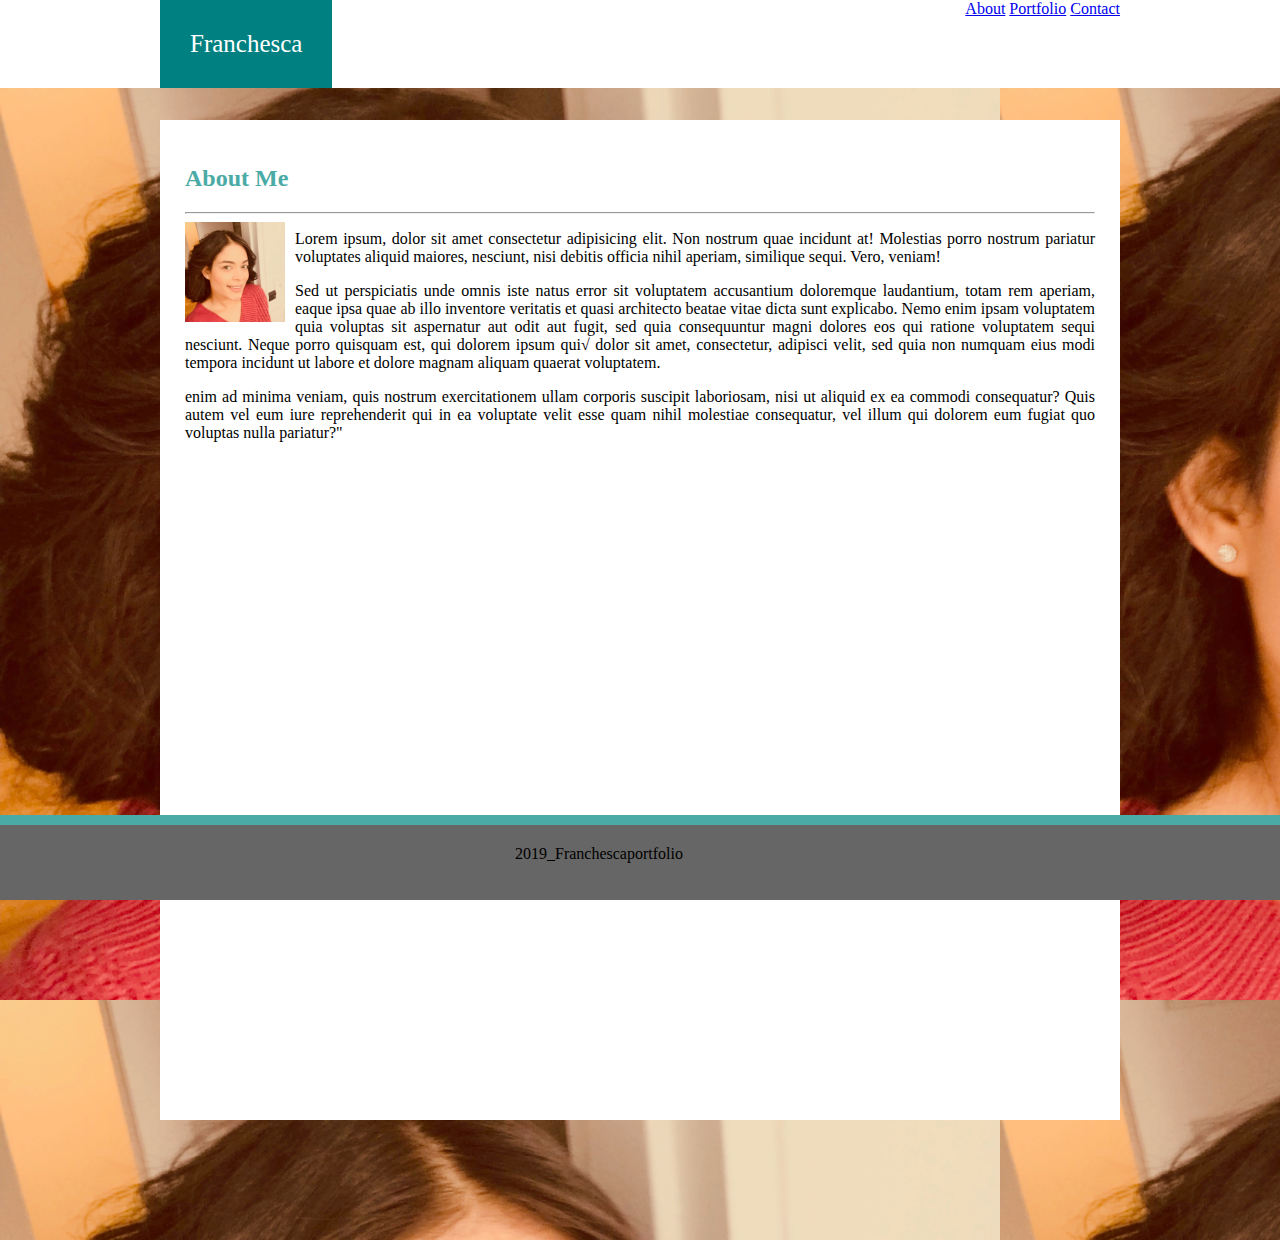
<file: index.html>
<!DOCTYPE html>
<html>
<head>
    <meta charset="utf-8" />
    <title>portfolio</title>
    <link rel="stylesheet" type="text/css" href="style.css" />
    
</head>
<body>          
    <div class="header">
            
          <div class="innerheader">

            <div id= "logo">Franchesca</div>
            <nav id="nav">
              <a href= "index.html">About</a>
              <a href= "portfolio.html">Portfolio</a>
              <a href= "contact.html">Contact</a>
            </nav>

          </div>
    </div>

<div class= "container">
  <div class= "article">
  <h2> About Me </h2>
  <hr>
  <img src= "me.jpeg" alt= "mypicture" height= "100"  height="100" class="photo">
  <p class="text">Lorem ipsum, dolor sit amet consectetur adipisicing elit. Non nostrum quae incidunt at! Molestias porro nostrum pariatur voluptates aliquid maiores, nesciunt, nisi debitis officia nihil aperiam, similique sequi. Vero, veniam!</p>

  <p class="text">Sed ut perspiciatis unde omnis iste natus error sit voluptatem accusantium doloremque laudantium, totam rem aperiam, eaque ipsa quae ab illo inventore veritatis et quasi architecto beatae vitae dicta sunt explicabo. Nemo enim ipsam voluptatem quia voluptas sit aspernatur aut odit aut fugit, sed quia consequuntur magni dolores eos qui ratione voluptatem sequi nesciunt. Neque porro quisquam est, qui dolorem ipsum qui√ dolor sit amet, consectetur, adipisci velit, sed quia non numquam eius modi tempora incidunt ut labore et dolore magnam aliquam quaerat voluptatem. </p>
  
  <p class="text">enim ad minima veniam, quis nostrum exercitationem ullam corporis suscipit laboriosam, nisi ut aliquid ex ea commodi consequatur? Quis autem vel eum iure reprehenderit qui in ea voluptate velit esse quam nihil molestiae consequatur, vel illum qui dolorem eum fugiat quo voluptas nulla pariatur?"</p>
  
  
</div>

</div>

<footer>
  <div class= "copyright">2019_Franchescaportfolio
  </div>
</footer>


</body>

</html>
</file>
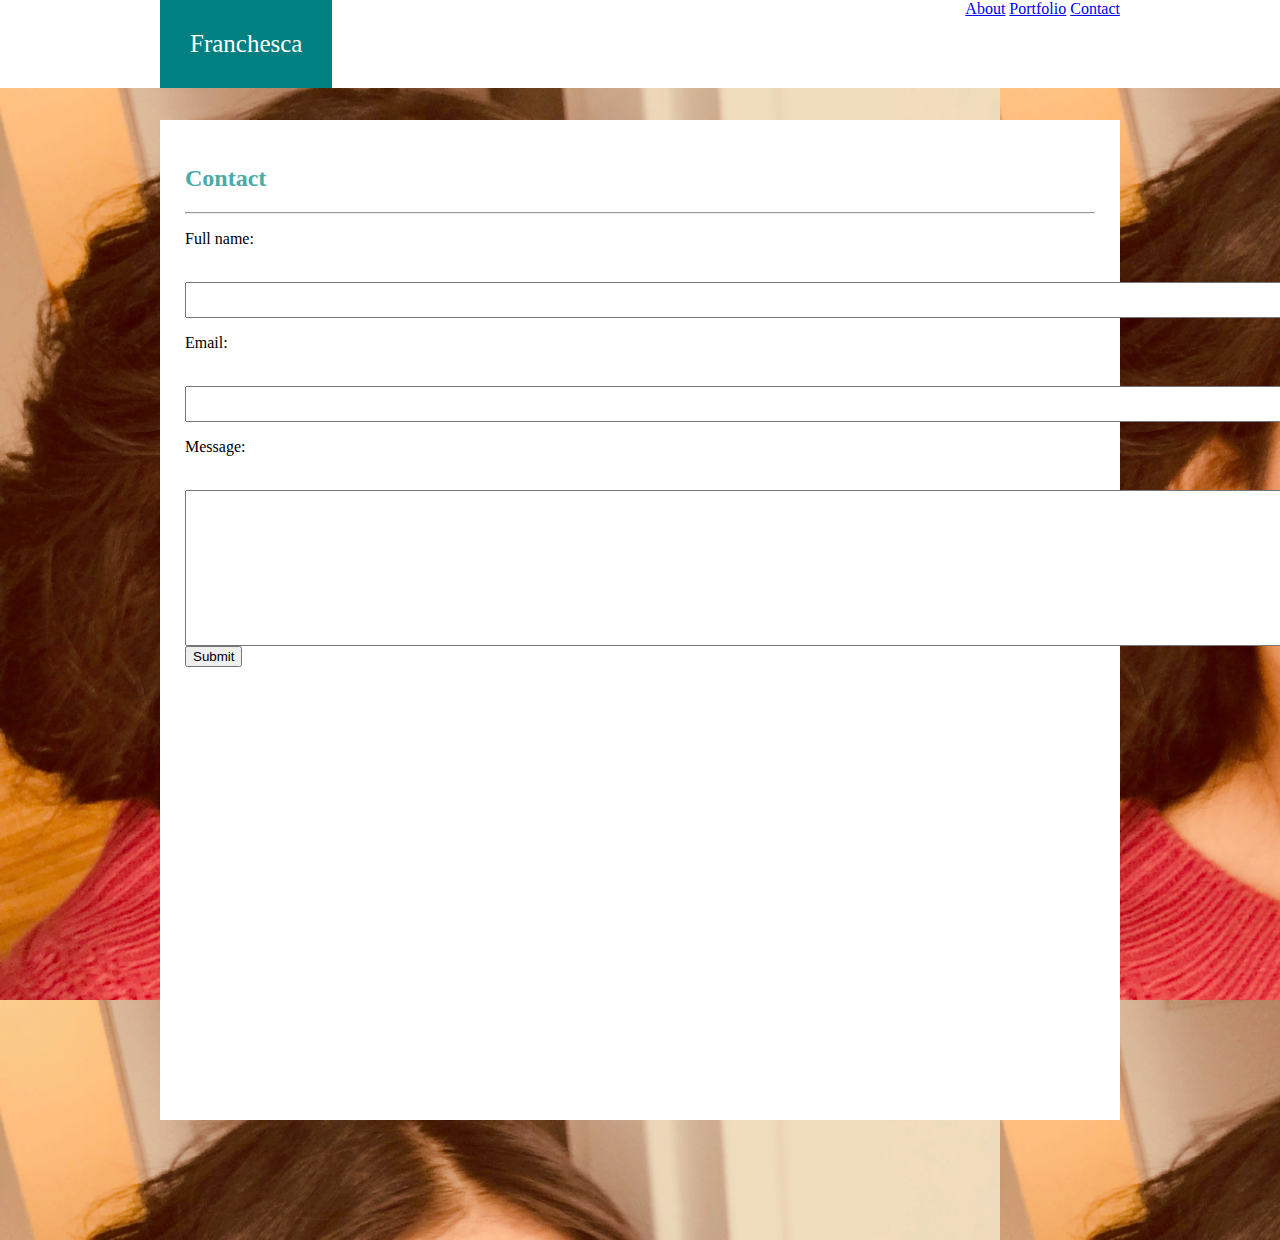
<file: contact.html>
<!DOCTYPE <!DOCTYPE html>
<html>
<head>
    <meta charset="utf-8" />
    <title>portfolio</title>
    <link rel="stylesheet" type="text/css" href="style.css" />
    
</head>
<body>          
    <div class="header">
            
          <div class="innerheader">

            <div id= "logo">Franchesca</div>
            <nav id="nav">
              <a href= "index.html">About</a>
              <a href= "portfolio.html">Portfolio</a>
              <a href= "contact.html">Contact</a>
            </nav>

          </div>
    </div>

<div class= "container">
  <div class= "article">
  <h2> Contact </h2>
  <hr>

  <form action="/action_page.php">
    <p> Full name:</p>
      <br>

    <textarea rows="" cols="150" placeholder=""></textarea>
    <br>
    <p>Email:</p>
      <br>
    <textarea rows="0" cols="150" placeholder=""></textarea>
    <br>
   <p> Message:</p>
     <br>
    <textarea rows="10" cols="150" placeholder=""></textarea>
    <br>

    <input type="submit" value="Submit">
    <br>
    

  </form>
</file>
<file: style.css>
#nav{
	float: right;

}
#logo{
	background-color: teal;
	color: white;
	float: left;
	min-width: 100px;
	max-height: 165px;
	padding: 30px;
	font-family: Georgia, 'Times New Roman', Times, serif;
	font-size: 25px;
}
.innerheader{
	width: 960px;
	margin:0 auto;
	position: relative;
}
.header{
	min-height: 80px;
	position: fixed;
	top: 0;
	left: 0;
	width: 100%;
	z-index: 500;
	background-color:white;
	font-family: Georgia, 'Times New Roman', Times, serif;
	margin: bottom: 100px;
}

body{
	background-image: url(me.jpeg);
	background-size: 1000px 1000px;
	
}
.container{
	position: relative;
	color: #4aaaa5;
	margin: 120px auto;
	width: 960px;
	min-height: 1000px;
	background-color: white;
}

.article{
	margin-top: 120px;
	margin-bottom: 150px;
	min-height: 300px;
	background-color: white;
	border-color: white;
	padding: 25px;
}
.photo{
 float: left;
 padding-right: 10px;
}

.text{
	
	text-align: justify;
	color: black;
}


footer {
    border-top: 10px solid #4aaaa5;
    min-height: 75px;
    background-color: #666666;
    position: fixed;
    width: 100%;
    z-index: 500;
    bottom: 0%;
    left: 0%;
}

.copyright {
    width: 250px;
	margin: 20px auto;
   
}

.text-block{
	background-color: teal;
	position: relative;
	color: white;
	float: right;
	min-width: 5px;
	max-height: 6px;
	font-family: Georgia, 'Times New Roman', Times, serif
	bottom: 10px;
	padding-left 10px;
	padding-right:10px;
}

.image{
	display: block;
	margin-left: left;
	margin-right: right;
}

.bodybox{
    position: absolute;
    background-color: #ffffff;
    border-color: #dddddd;
    width: 910px;    
    padding: 25px;
}

.portfoliopic {
    margin: auto;
}

.boxoverpic {
    position: absolute;
    background: teal;
    color: white;
    width: 55%;
    top: 50%;
    left: 60%;
    transform: translate(-50%, -50%);
    text-align: center;
    z-index: 500;
    opacity: 0.8;
}

.floatybox {
    position: relative;
    float: left;
    height: 300px;
    width: 300px;
    margin: 10px;
    padding: 10px;
    background: rgb(202, 202, 202);
}

.background_Port
{
	position: absolute;
	color: #4aaaa5;
	margin: 50px 30px;
	width: 900px;
	min-height: 400px;
	background-color: gray;

}
p {
color:black;


}
</file>
